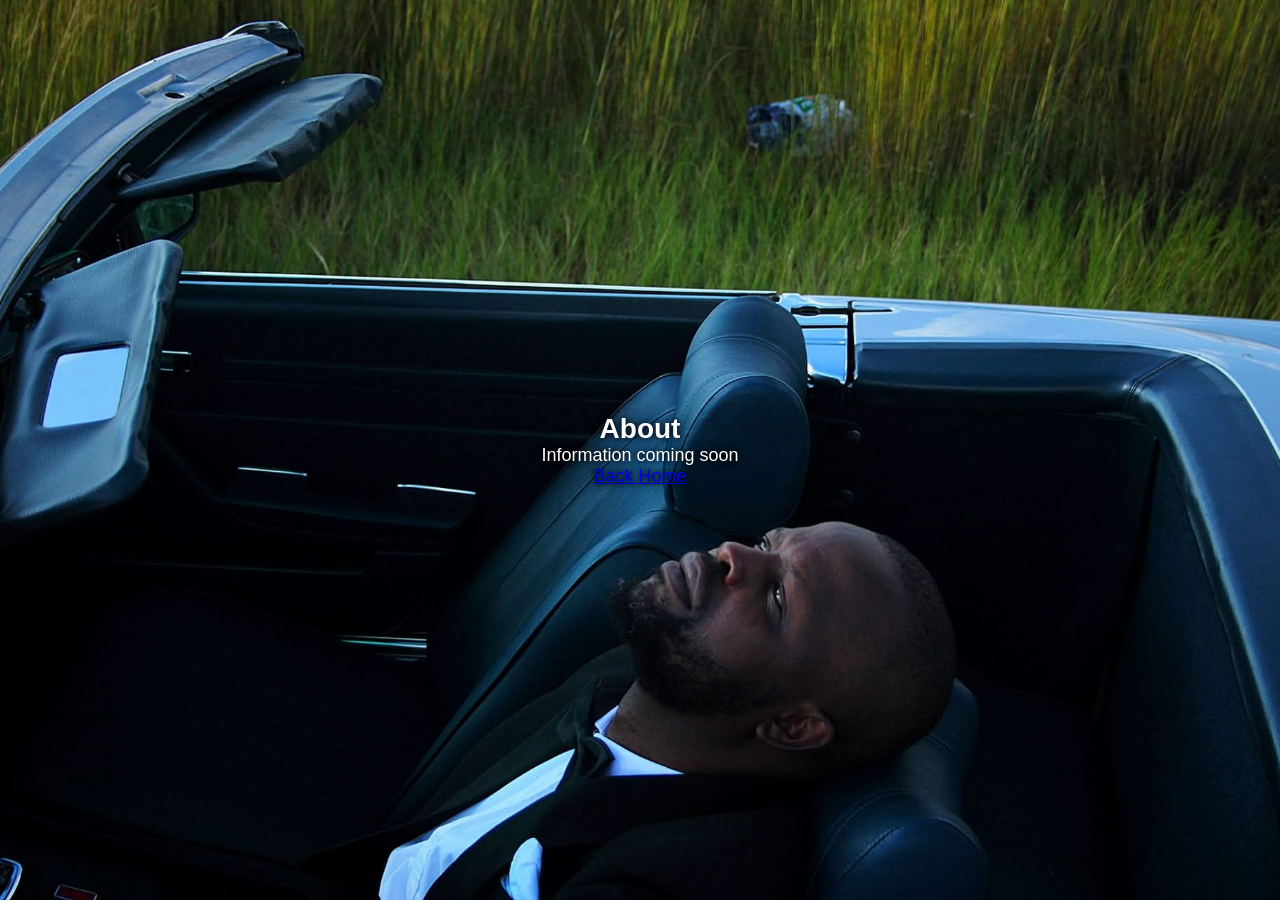
<file: about.html>
﻿<!DOCTYPE html>
<html>
<head>
<meta charset="UTF-8">
<meta name="viewport" content="width=device-width, initial-scale=1.0">
<link rel="stylesheet" href="style.css">
<title>About</title>
</head>
<body style="background:black url('assets/images/3.jpg') no-repeat center center / cover;">

<div class="page-content">
    <h1>About</h1>
    <p>Information coming soon</p>
    <a href="index.html">Back Home</a>
</div>

</body>
</html>
</file>
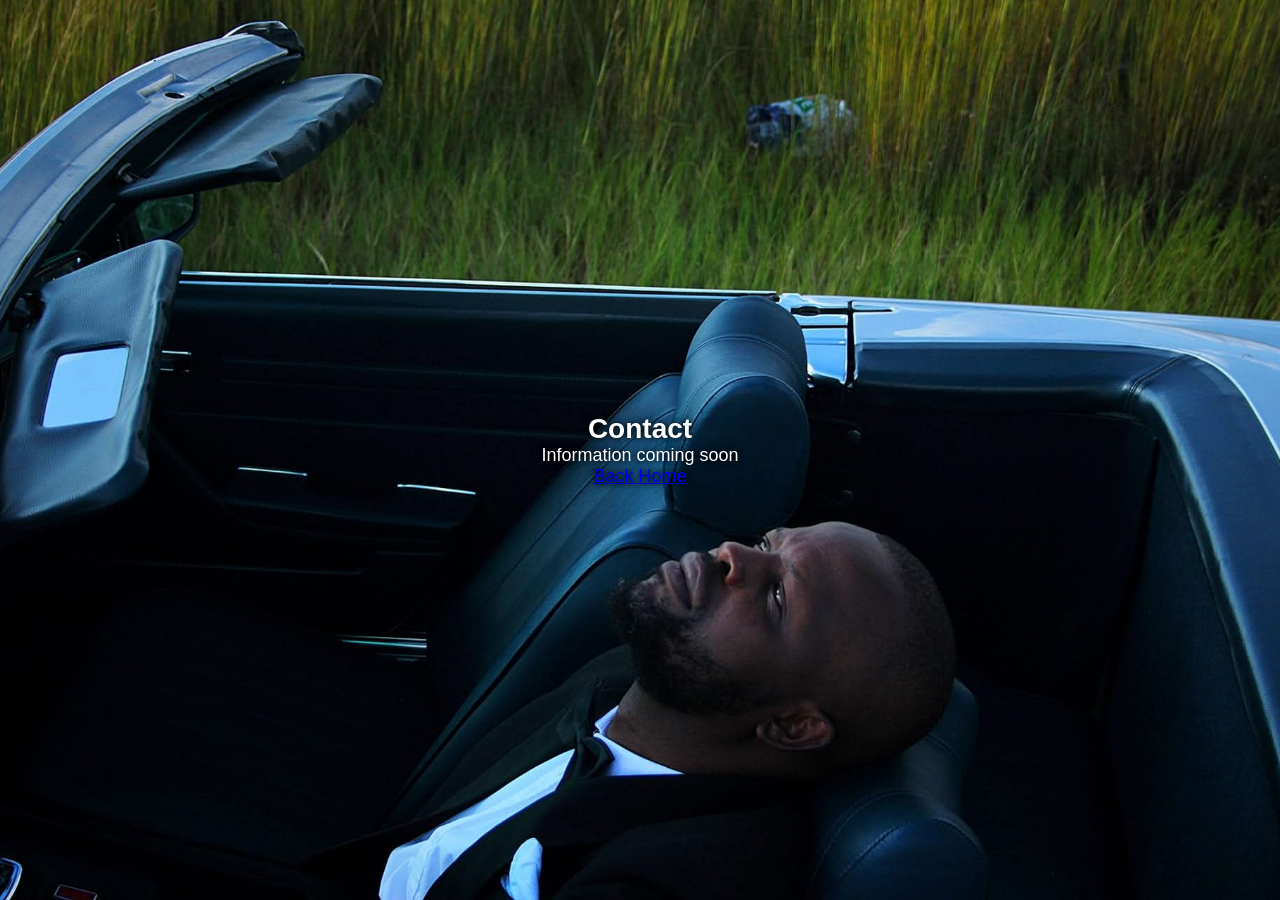
<file: contact.html>
﻿<!DOCTYPE html>
<html>
<head>
<meta charset="UTF-8">
<meta name="viewport" content="width=device-width, initial-scale=1.0">
<link rel="stylesheet" href="style.css">
<title>Contact</title>
</head>
<body style="background:black url('assets/images/3.jpg') no-repeat center center / cover;">

<div class="page-content">
    <h1>Contact</h1>
    <p>Information coming soon</p>
    <a href="index.html">Back Home</a>
</div>

</body>
</html>
</file>
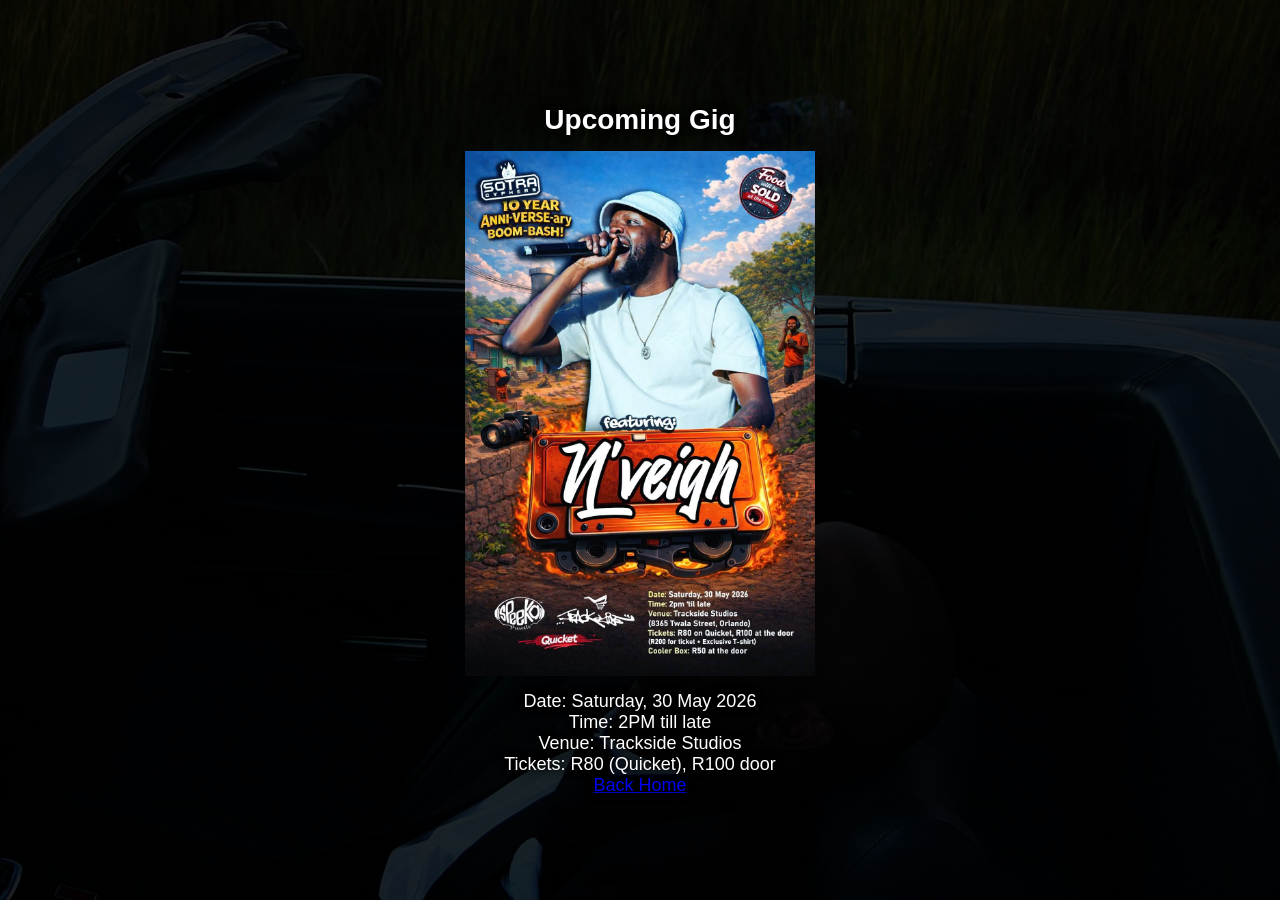
<file: gigs.html>
﻿<!DOCTYPE html>
<html>
<head>
<meta charset="UTF-8">
<meta name="viewport" content="width=device-width, initial-scale=1.0">
<link rel="stylesheet" href="style.css">
<title>Gigs</title>
</head>
<body style="background: linear-gradient(rgba(0,0,0,0.85), rgba(0,0,0,0.85)), url('assets/images/3.jpg') no-repeat center center / cover;">

<div class="page-content">
    <h1>Upcoming Gig</h1>
    <img src="assets/images/gig.jpg" style="width:100%; max-width:350px; height:auto; display:block; margin:15px auto;">
    <p>Date: Saturday, 30 May 2026</p>
    <p>Time: 2PM till late</p>
    <p>Venue: Trackside Studios</p>
    <p>Tickets: R80 (Quicket), R100 door</p>
    <a href="index.html">Back Home</a>
</div>

</body>
</html>
</file>
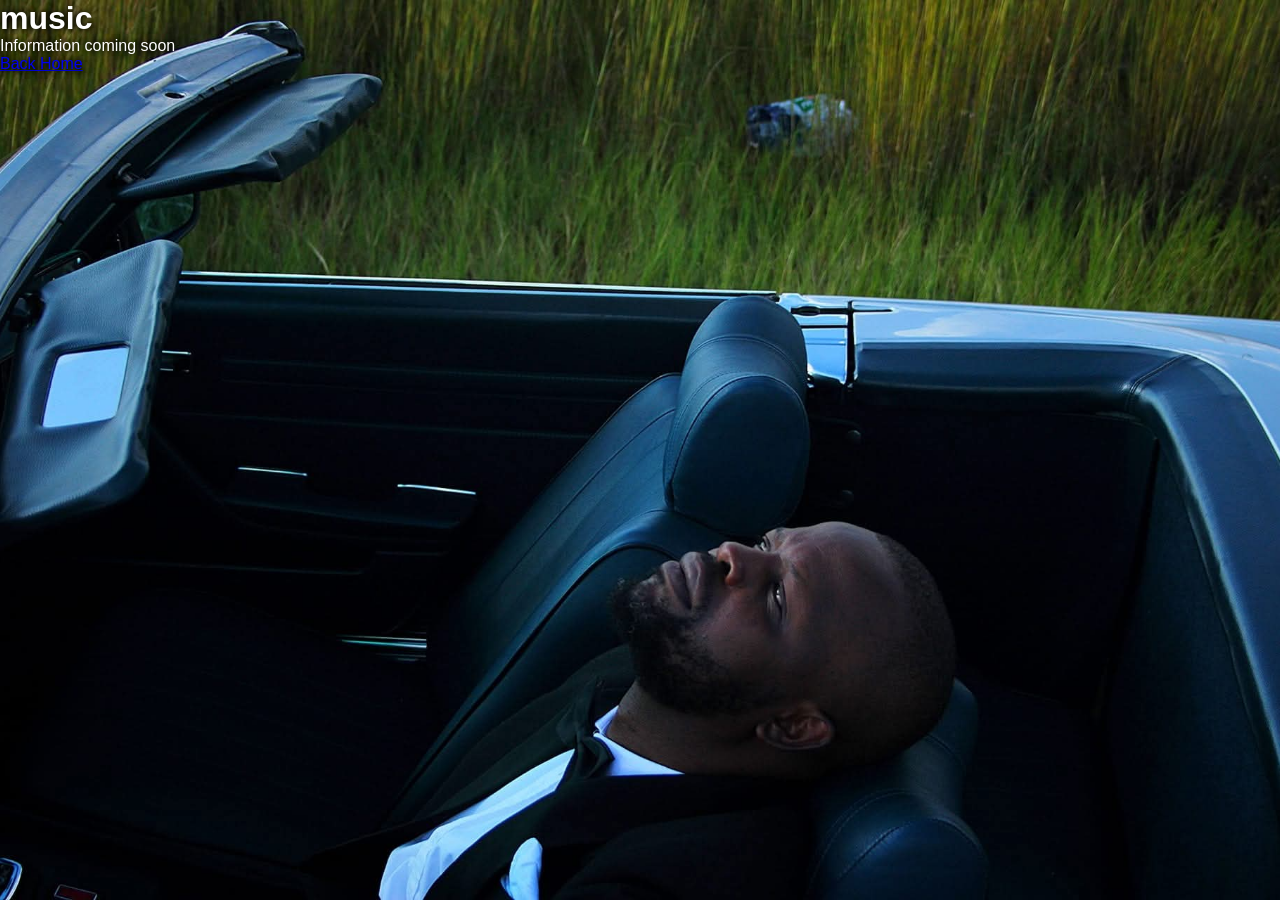
<file: music.html>
﻿<!DOCTYPE html>
<html>
<head>
<link rel="stylesheet" href="style.css">
</head>
<body style="background:black url('assets/images/3.jpg') no-repeat center center / cover;">

<h1>music</h1>
<p>Information coming soon</p>

<a href="index.html">Back Home</a>

</body>
</html>
</file>
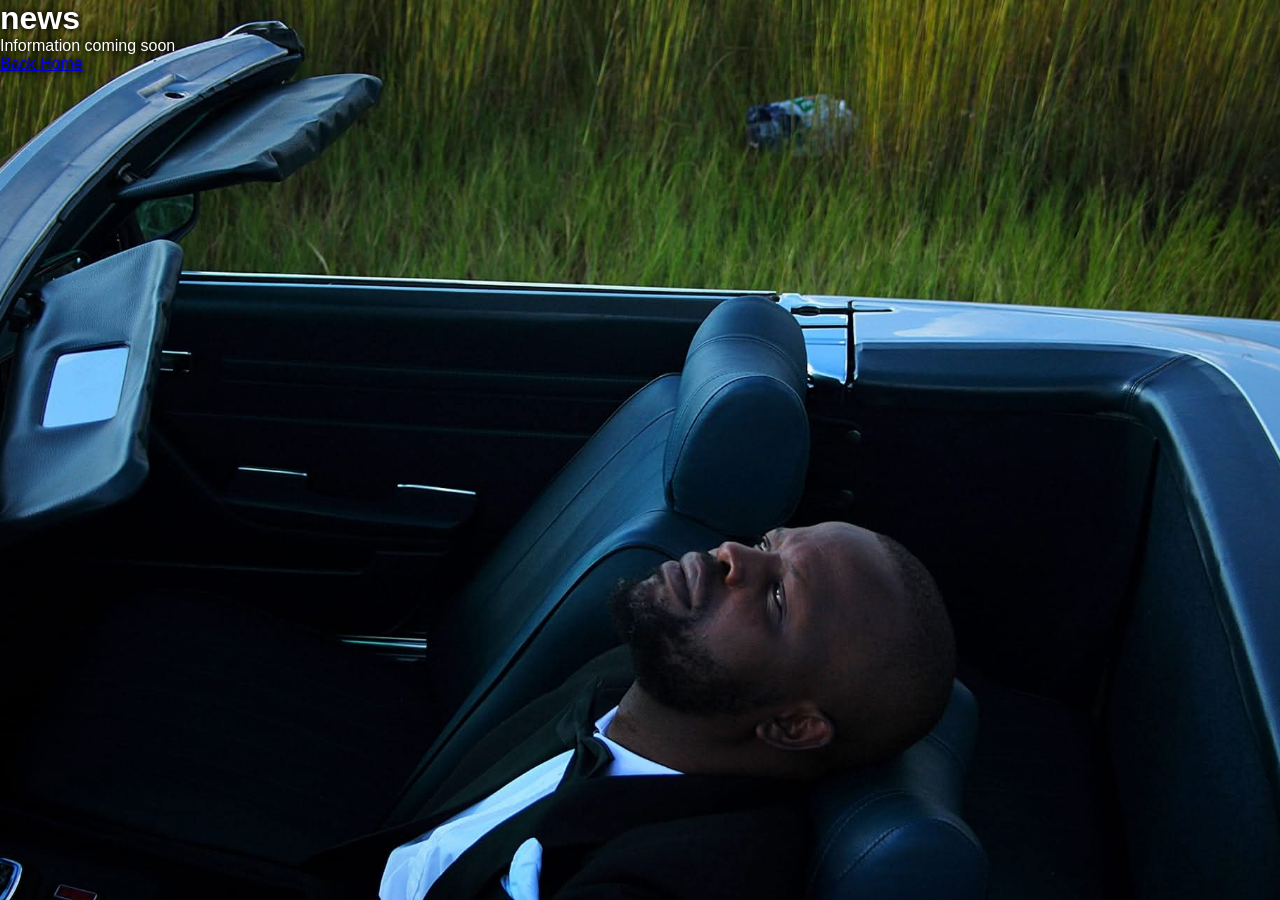
<file: news.html>
﻿<!DOCTYPE html>
<html>
<head>
<link rel="stylesheet" href="style.css">
</head>
<body style="background:black url('assets/images/3.jpg') no-repeat center center / cover;">

<h1>news</h1>
<p>Information coming soon</p>

<a href="index.html">Back Home</a>

</body>
</html>
</file>
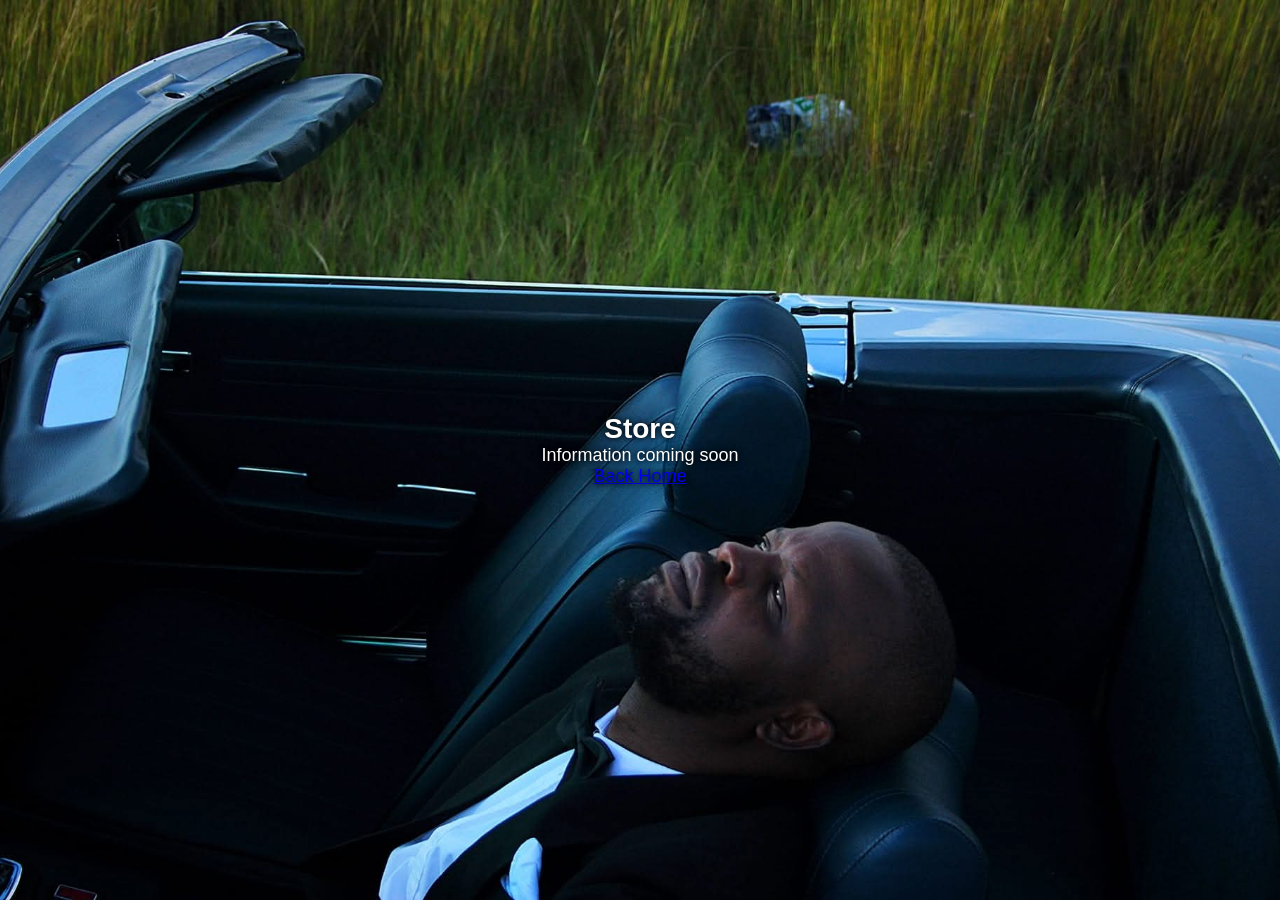
<file: store.html>
﻿<!DOCTYPE html>
<html>
<head>
<meta charset="UTF-8">
<meta name="viewport" content="width=device-width, initial-scale=1.0">
<link rel="stylesheet" href="style.css">
<title>Store</title>
</head>
<body style="background:black url('assets/images/3.jpg') no-repeat center center / cover;">

<div class="page-content">
    <h1>Store</h1>
    <p>Information coming soon</p>
    <a href="index.html">Back Home</a>
</div>

</body>
</html>
</file>
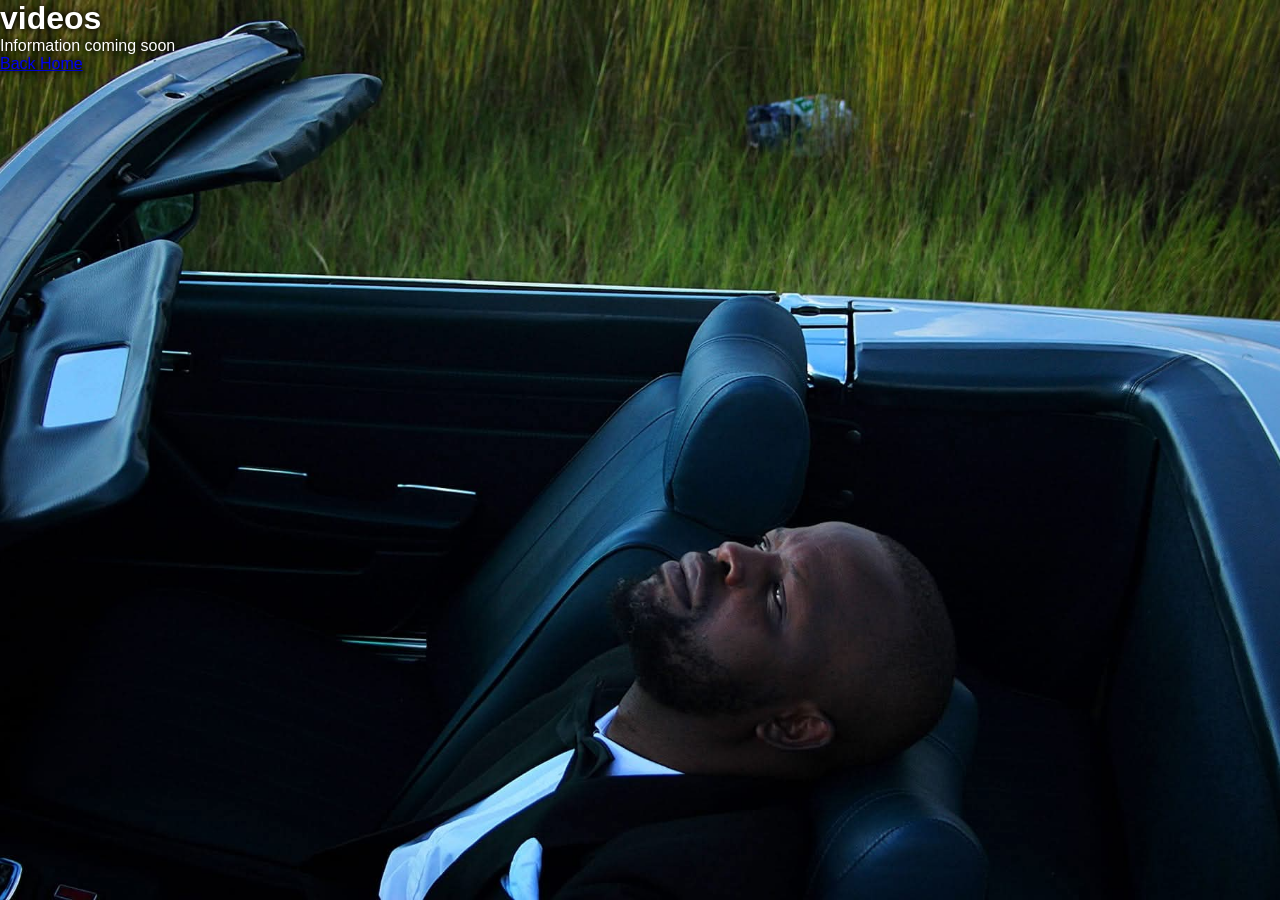
<file: videos.html>
﻿<!DOCTYPE html>
<html>
<head>
<link rel="stylesheet" href="style.css">
</head>
<body style="background:black url('assets/images/3.jpg') no-repeat center center / cover;">

<h1>videos</h1>
<p>Information coming soon</p>

<a href="index.html">Back Home</a>

</body>
</html>
</file>
<file: style.css>
* {
margin:0;
padding:0;
box-sizing:border-box;
font-family: Arial, sans-serif;
}

body {
background:black url('assets/images/1.jpg') no-repeat center center/cover;
color:white;

}

/* NAV */
.navbar {
position: fixed;
width: 100%;
top: 0;
display: flex;
justify-content: center;
align-items: center;
padding: 20px 0;
background: rgba(0,0,0,0.7);
z-index: 1000;
}

.navbar a {
color:white;
text-decoration:none;
margin-left:20px;
}

/* HERO */
.hero {
height:100vh;
position:relative;
display:flex;
justify-content:center;
align-items:center;
overflow:hidden;
}

/* DARK OVERLAY */


/* CONTENT */
.hero-content {
position:relative;
z-index:2;
text-align:center;
display:flex;
flex-direction:column;
align-items:center;
gap:4px;

}

/* ?? BIGGER LOGO */
.main-logo {
width:450px;
margin-bottom:5px;
}

/* SECTION TITLES */
.section-title {
margin:5px 0;
font-size:11px;
letter-spacing:2px;
color:#ccc;
}

/* ICONS */
.platform-icons a {
margin:5px;
font-size:20px;
color:white;
transition:0.3s;
}

.platform-icons a:hover {
color:#ccc;
transform:scale(1.2);
}

/* SPONSORS */
.sponsors {
position:absolute;
bottom:10px;
width:100%;
display:flex;
justify-content:space-between;
padding:0 40px;
font-size:11px;
opacity:0.7;
}

.main-logo {
width:450px;
margin-bottom:5px;
}




























.platform-icons,
.section-title {
transform: translateY(-200px);
}

.section-title {
text-shadow: 0 0 5px rgba(0,0,0,0.9),
             0 0 10px rgba(0,0,0,0.7);
}

.sponsors div {
text-shadow: 0 0 5px rgba(0,0,0,0.9),
             0 0 10px rgba(0,0,0,0.7);
}

.section-title {
text-shadow: 0 0 6px black, 0 0 12px black;
}

.navbar,
.navbar a {
text-shadow: 0 0 5px rgba(0,0,0,0.9),
             0 0 10px rgba(0,0,0,0.7);
}


h1, p, a, button {
text-shadow: 0 0 5px rgba(0,0,0,0.9),
             0 0 10px rgba(0,0,0,0.7);
}



#bgVideo {
position: fixed;
top: 0;
left: 0;
width: 100%;
height: 100%;
object-fit: cover;
z-index: -1;
}


@media (max-width: 768px) {
  .navbar {
position: fixed;
width: 100%;
top: 0;
display: flex;
justify-content: center;
align-items: center;
padding: 20px 0;
background: rgba(0,0,0,0.7);
z-index: 1000;
}

  .navbar nav a {
    margin: 0 8px;
    font-size: 14px;
  }
}


.navbar nav {
display: flex;
justify-content: center;
align-items: center;
}

.navbar nav a {
margin: 0 15px;
}

.page-content {
    display: flex;
    flex-direction: column;
    justify-content: center;
    align-items: center;
    text-align: center;
    min-height: 100vh;
    padding: 20px;
}

.page-content h1 {
    font-size: 28px;
}

.page-content p {
    font-size: 18px;
}

.page-content a {
    font-size: 18px;
}

body {
    background-size: cover !important;
    background-position: center !important;
    background-repeat: no-repeat !important;
    min-height: 100vh;
}
</file>
